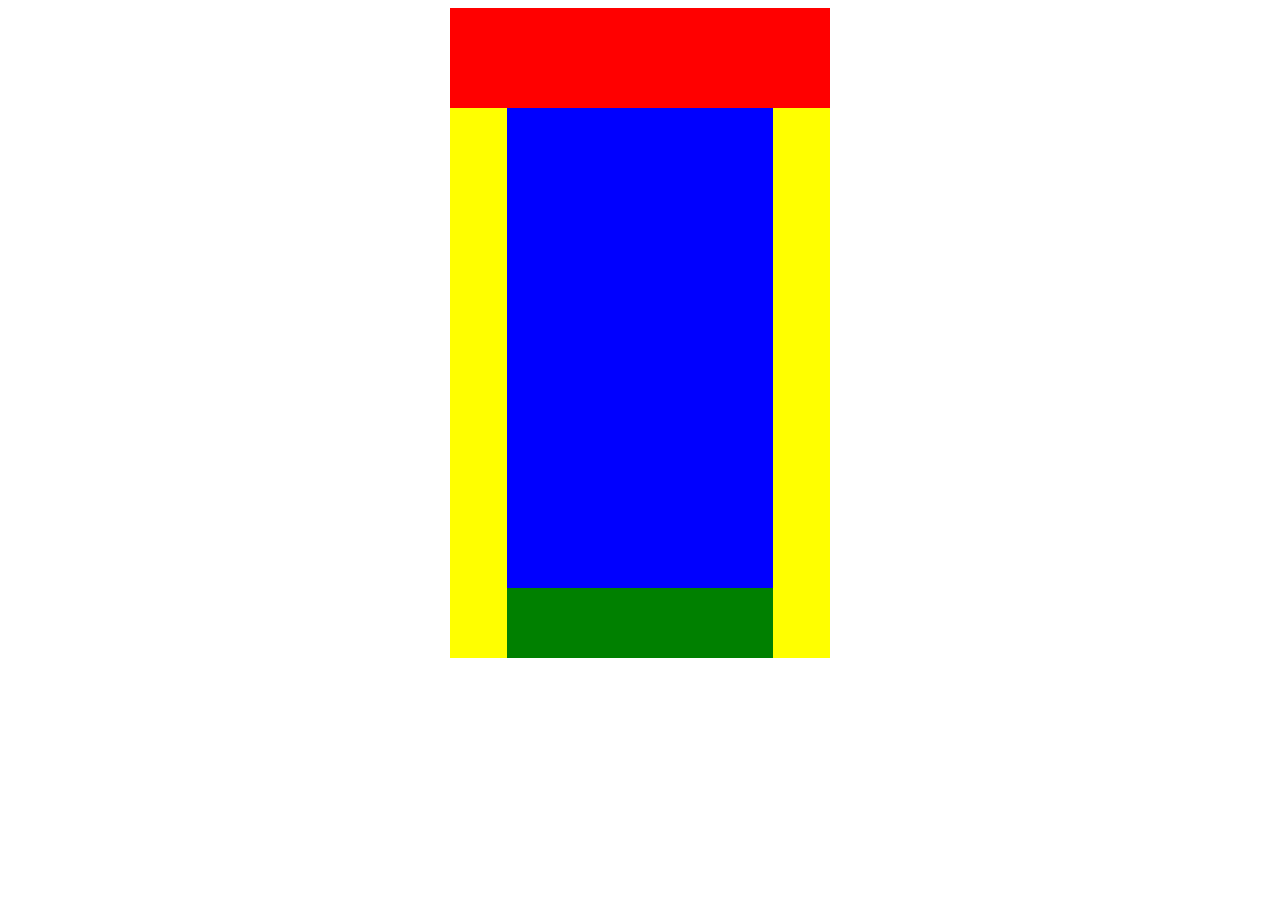
<file: one/index.html>
<head>
	<link rel="stylesheet" type="text/css" href="style.css">
</head>
<body>

		<div class="top">	
		</div>
		<div class="bottom">
			<div class="column_blue">
			</div>	
			<div class="column_green">
			</div>
		</div>
			



	</body>
</file>
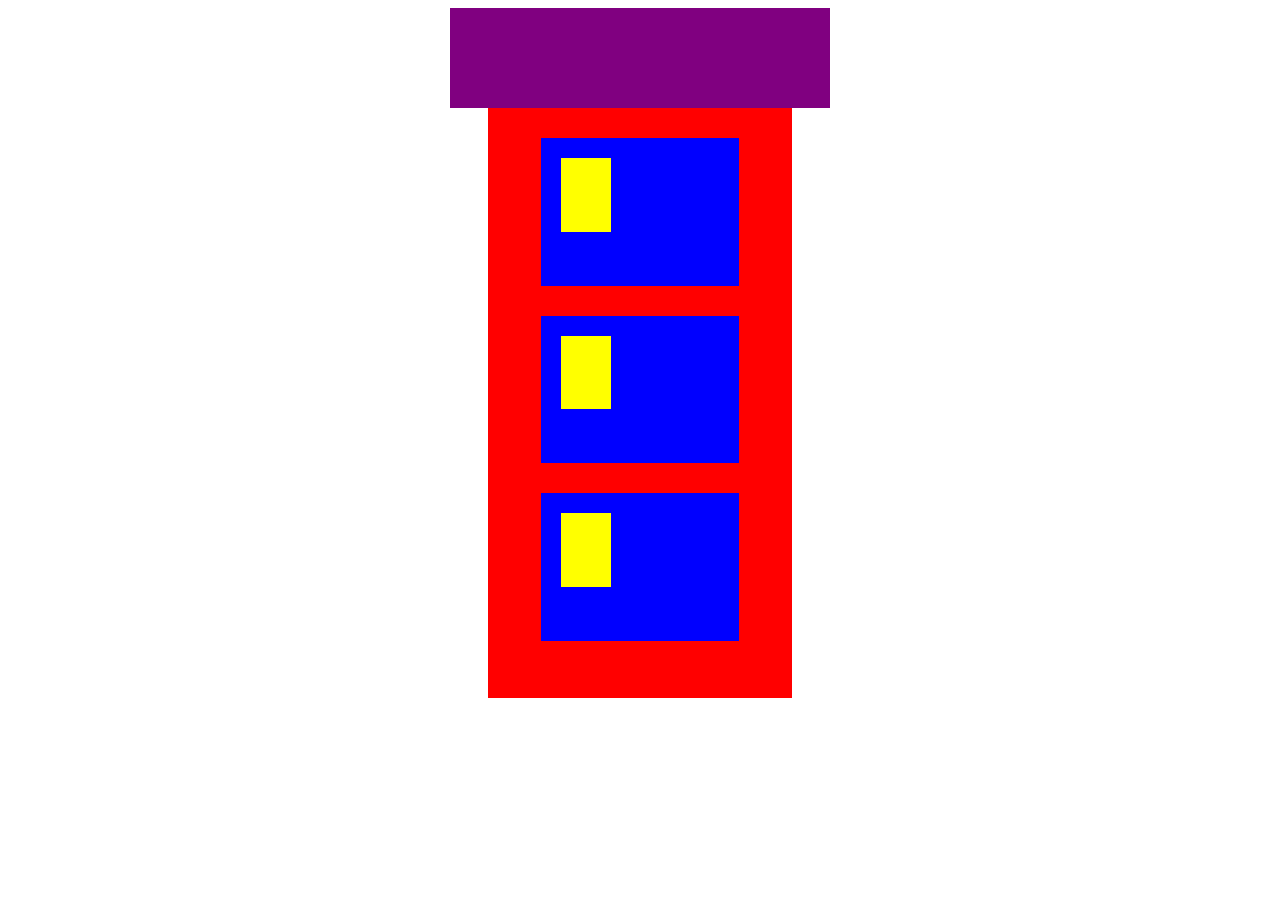
<file: three/index.html>
<head>
	<link rel="stylesheet" type="text/css" href="style.css">
</head>
<body>

		<div class="row top">	
		</div>
		<div class="container">
			<div class="box">
				<div class="yellow_box">
				</div>
				<div class="dummy_box">
				</div>
				<div class="green_box">
				</div>
			</div>
			<div class="box">
				<div class="yellow_box">
				</div>
				<div class="dummy_box">
				</div>
				<div class="green_box">
				</div>
			</div>
			<div class="box">
				<div class="yellow_box">
				</div>
				<div class="dummy_box">
				</div>
				<div class="green_box">
				</div>
			</div>
		</div>

	</body>
</file>
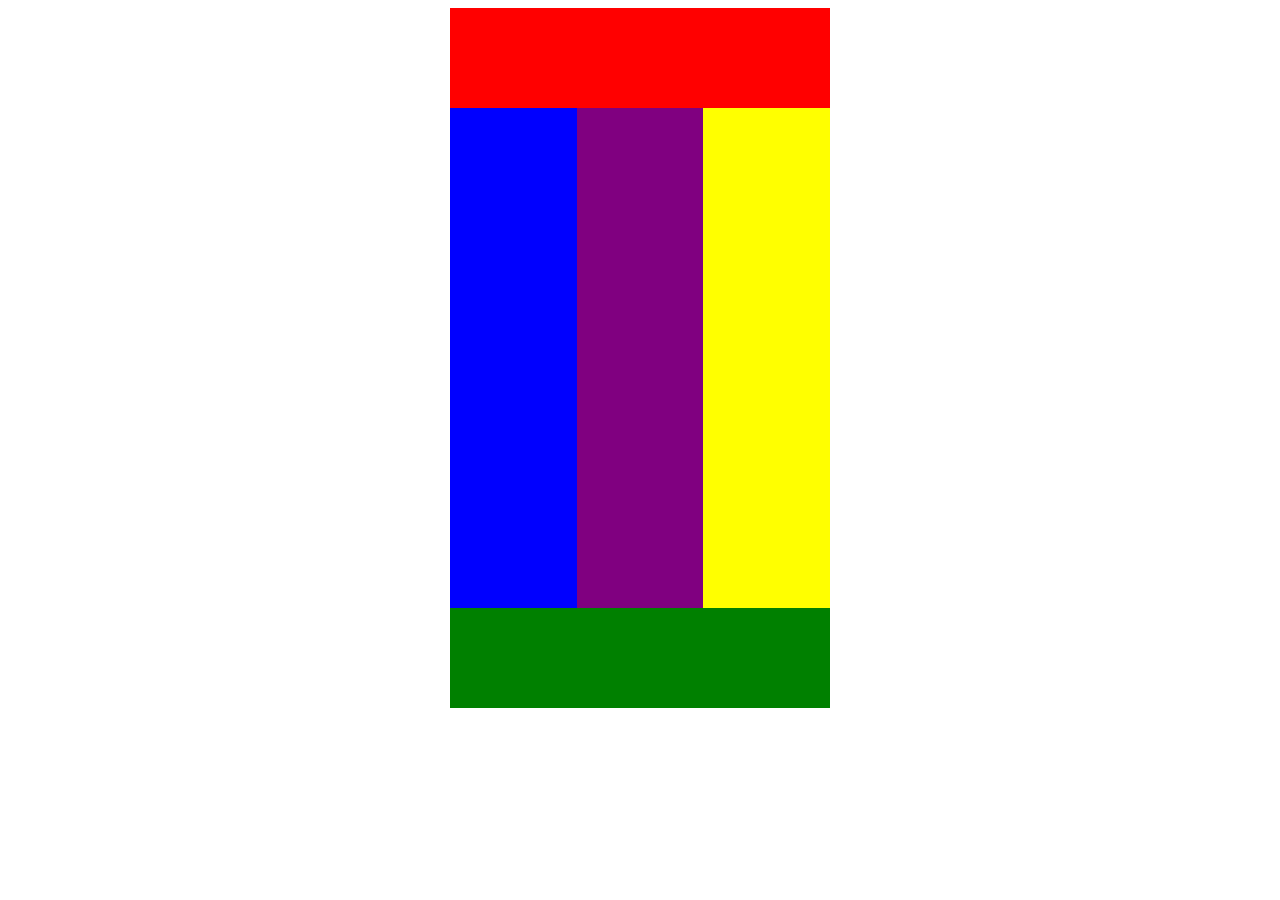
<file: two/index.html>
<head>
	<link rel="stylesheet" type="text/css" href="style.css">
</head>
<body>

		<div class="row top">	
		</div>
			<div class=" column left">
			</div>
			<div class=" column center">
			</div>
			<div class=" column right">
			</div>
		<div class="row bottom">	
		</div>



	</body>
</file>
<file: one/style.css>
body{
	background-color: white;
	margin-right: 450px;
	margin-left: 450px;
}



.top{
	background-color: red;
	height: 100px;
	width: 100%
}
.bottom{
	background-color: yellow;
	width: 100%;
	height:550px;
}
.column_blue{
	width: 70%;
	background-color: blue;
	height: 500px;
	margin: auto;
	height:480px;
}

.column_green{
	width: 70%;
	background-color: green;
	height: 500px;
	margin: auto;
	height:70px;
}
</file>
<file: three/style.css>
body{
	background-color: white;
	margin-right: 450px;
	margin-left: 450px;

}

.row{
	width: 100%;
}

.top{
	background-color: purple;
	height: 100px;
}

.container{
	width: 80%;
	background-color: red;
	height: 590px;
	margin-left: auto;
	margin-right: auto;
	overflow: auto;
}

.box{
	width: 65%;
	background-color: blue;
	height: 25%;
	margin-left: auto;
	margin-right: auto;
	margin-top: 30px;
	overflow: auto;

}

.yellow_box{
	width: 25%;
	background-color: yellow;
	height: 50%;
	margin-left: 20px;
	margin-top: 20px;
	float: left;

}

.green_box{
	width: 55%;
	background-color: green;
	height: 70%;
	margin-right: 20px;
	margin-top: 20px;
	float: left;
}

.dummy_box{
	width: 10px;
	background-color: blue;
	height: 100%;
	float: left;

}
</file>
<file: two/style.css>
body{
	background-color: white;
	margin-right: 450px;
	margin-left: 450px;
}

.row{
	width: 100%;
}

.top{
	background-color: red;
	height: 100px;
}
.bottom{
	background-color: green;
	height: 600px;
}
.column{
	width: 33.33%;
	height: 500px;
	float:left;
}
.left{
	background-color: blue;
}

.center{
	background-color: purple;	
}

.right{
	background-color: yellow;
}
</file>
